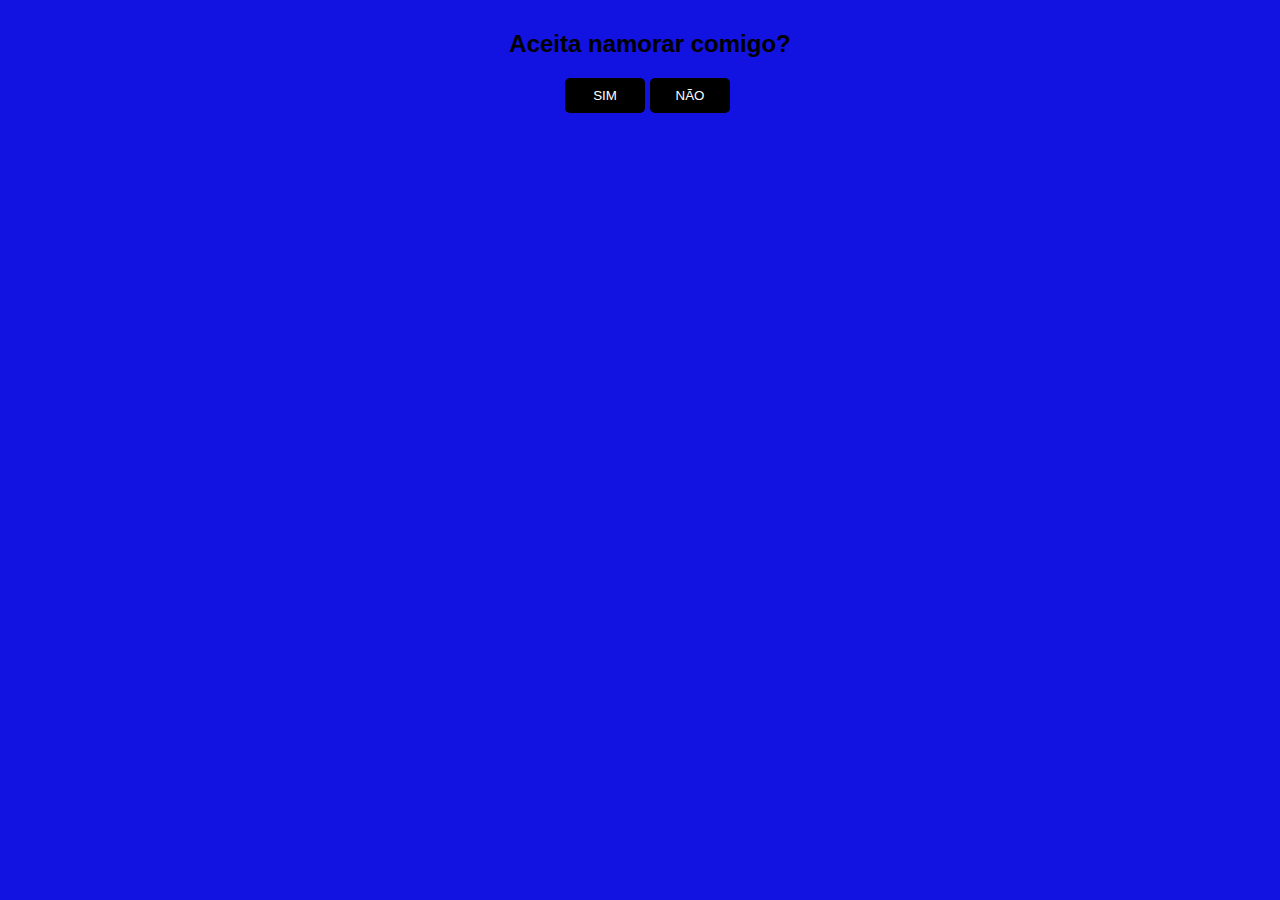
<file: home.html>
<!DOCTYPE html>
<html lang="en">

<head>
    <meta charset="UTF-8">
    <meta http-equiv="X-UA-Compatible" content="IE=edge">
    <meta name="viewport" content="width=device-width, initial-scale=1.0">
    <title>Namora comigo?</title>
</head>

<body>
    <div id="conteudo">
        <h2>Aceita namorar comigo?</h2>
        <div style="margin: auto;width: 170px;">
            <button style="position: fixed;display: block;cursor: pointer;" class="btn" onclick="sim()">SIM</button>
            <button class="btn" onclick="desvia(this)" onmouseover="desvia(this)" style="position: absolute;cursor: pointer;">NÃO</button>
        </div>
    </div>

    <!-- Spam -->
    <div id="spam" style="display: none;">
        <h2>Você ganhou um prêmio incrível!</h2>
        <button class="btn" onclick="fecharSpam()" onmouseover="fecharSpam()" style="cursor: pointer;">OK</button>
    </div>

</body>
<style>
    #conteudo {
        background: #1212e1;
        width: 100%;
        height: 100%;
        position: fixed;
        top: 0;
        left: 0;
        padding: 10px;
        text-align: center;
        font-family: sans-serif;
    }

    .btn {
        background: black;
        color: white;
        border: none;
        padding: 10px;
        width: 80px;
        border-radius: 5px;
    }
</style>

<script>
    function sim() {
        alert("💙💙💙 Você aceitou namorar comigo! 💙💙💙\n                   Agora clique no botão OK");
        // redireciona para um URL após clicar no SIM
        location.href = "https://music.youtube.com/watch?v=izGwDsrQ1eQ";
    }

    function desvia(btn) {
        // btn declarado na função
        btn.style.position = 'absolute';
        btn.style.bottom = geraPosicao(10, 90);
        btn.style.left = geraPosicao(10, 90);
        console.log('opa, desviei...');
    }

    function fecharSpam() {
        document.getElementById("spam").style.display = "none";
    }

    function geraPosicao(min, max) {
        return (Math.random() * (max - min) + min) + "%";
    }

</script>

</body>

</html>
</file>
